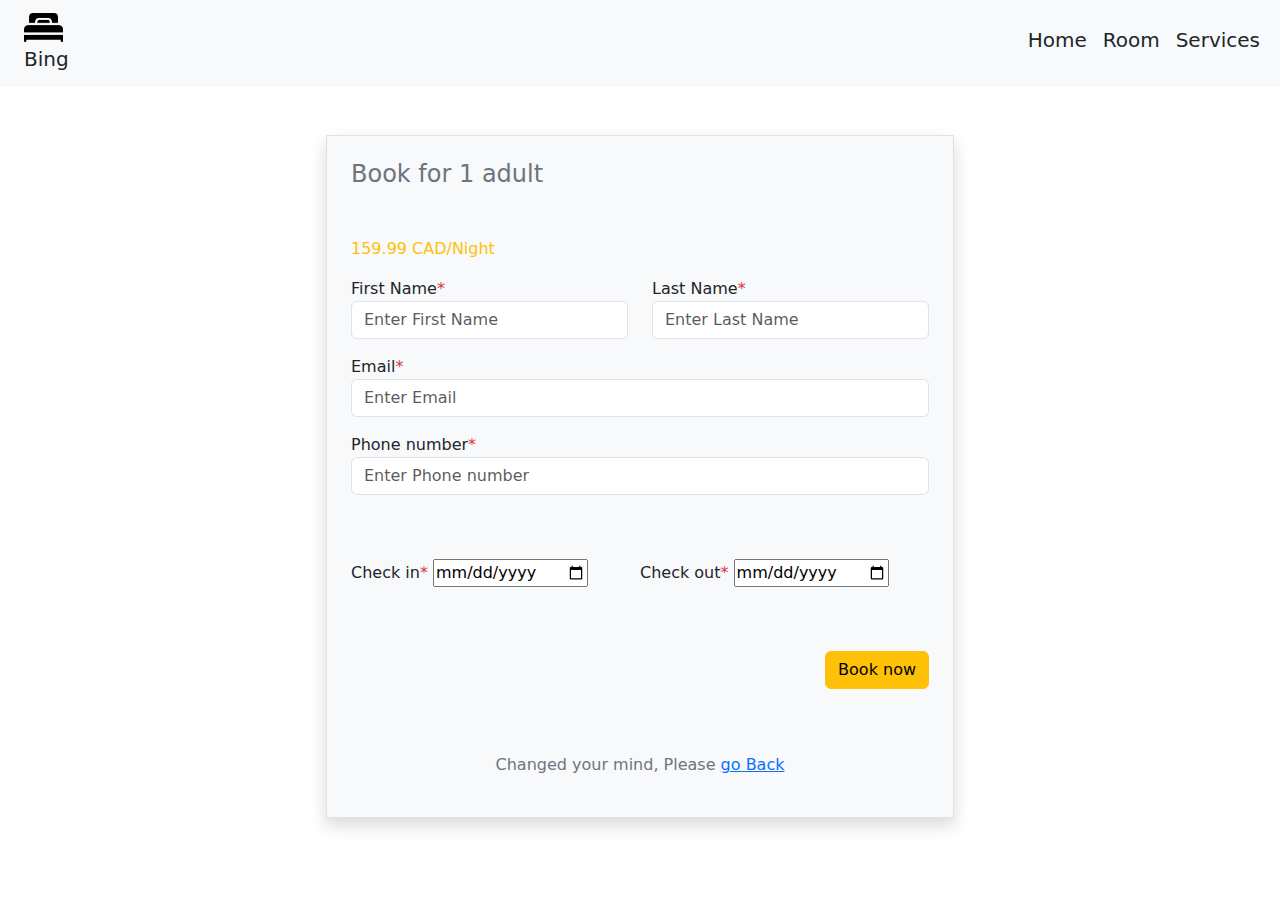
<file: BHotel/1adult.html>
<!DOCTYPE html>
<html lang="en">
<head>
  <link href="https://cdn.jsdelivr.net/npm/bootstrap@5.1.3/dist/css/bootstrap.min.css" rel="stylesheet">
  <link rel="stylesheet" href="index.css">
  <title>BHotel</title>
  <meta charset="utf-8">
  <meta name="viewport" content="width=device-width, initial-scale=1">
  </head>

<body>
    <script src="https://cdn.jsdelivr.net/npm/bootstrap@5.1.3/dist/js/bootstrap.bundle.min.js"></script>

    <nav class="navbar navbar-expand-sm bg-light">
      <div class="container-fluid">
        <div class="container"><img src="bed.png" alt="Nature" style="width:4%" >
          <h5 class="text-start">Bing</h5> </div>
        
    <ul class="navbar-nav">
      <li class="nav-item">
        <a class="nav-link" href="index.html">
          <p class="text-dark h5">Home</p></a>
      </li>
      <li class="nav-item">
        <a class="nav-link" href="Search.html"><p class="text-dark h5">Room</p></a></a>
      </li>
      <li class="nav-item">
        <a class="nav-link" href="Services.html"><p class="text-dark h5">Services</p></a></a>
      </li>
    </ul>
  </div>
</nav>
        <div class="row">
            <div class="col-md-6 offset-md-3">
                <div class="signup-form">
                    <form action="c1adult.html" class="mt-5 border p-4 bg-light shadow" target="_blank">
                        <h4 class="mb-5 text-secondary">Book for 1 adult</h4>
                        <p class="text-warning">159.99 CAD/Night</p>
                        <div class="row">
                          <div class="mb-3 col-md-6">
                              <label>First Name<span class="text-danger">*</span></label>
                              <input type="text" name="fname" class="form-control" placeholder="Enter First Name" required>
                          </div>
  
                          <div class="mb-3 col-md-6">
                              <label>Last Name<span class="text-danger">*</span></label>
                              <input type="text" name="Lname" class="form-control" placeholder="Enter Last Name" required>
                          </div>
  
                          <div class="mb-3 col-md-12">
                              <label>Email<span class="text-danger">*</span></label>
                              <input type="Email" name="Email" class="form-control" placeholder="Enter Email" required>
                          </div>
                          <div class="mb-3 col-md-12">
                              <label>Phone number<span class="text-danger">*</span></label>
                              <input type="Phone number" name="Phone number" class="form-control" placeholder="Enter Phone number" required>
                          </div>
                        <div class="row">
                          <div class="my-5 mb-3 col-md-6">
                               <label>Check in<span class="text-danger">*</span></label>
                              <input type="date" name="date" id="date" placeholder="date" required>
                          </div>
                          <div class="my-5 mb-3 col-md-6">
                              <label>Check out<span class="text-danger">*</span></label>
                              <input type="date" name="date" id="date" placeholder="date" required>
                          </div>
                      </div>
                      <div class="col-md-12 my-5">
                        <button type="submit" class="btn btn-warning float-end">Book now</button>
                     
                      </div>
                      <p class="text-center mt-3 text-secondary">Changed your mind, Please <a href="Search.html">go Back</a></p>

                    </div>
                  </form>
                </div>
          </div>
      </div>
    </body>
</html>
</file>
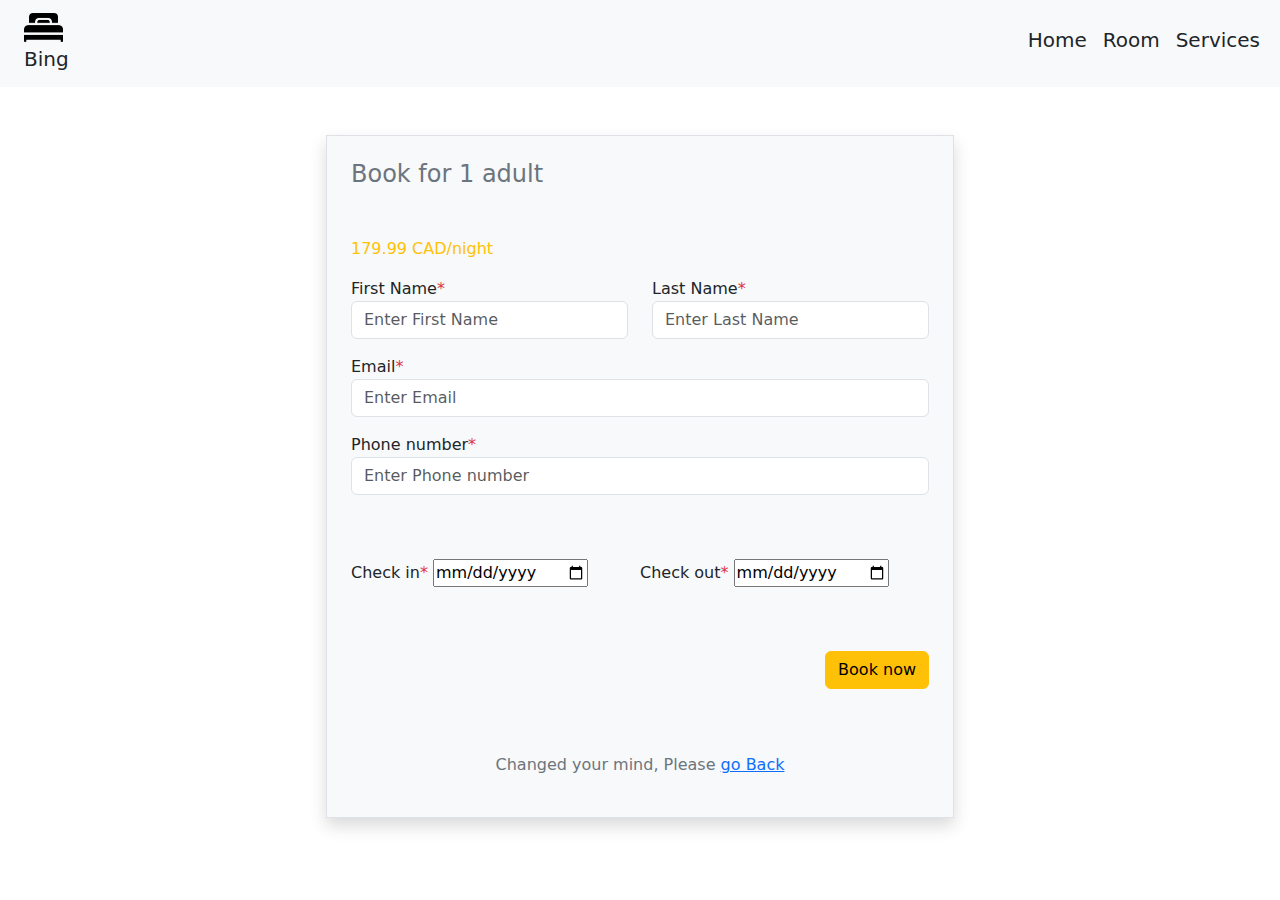
<file: BHotel/2adult.html>
<!DOCTYPE html>
<html lang="en">
<head>
  <link href="https://cdn.jsdelivr.net/npm/bootstrap@5.1.3/dist/css/bootstrap.min.css" rel="stylesheet">
  <link rel="stylesheet" href="index.css">
  <title>BHotel</title>
  <meta charset="utf-8">
  <meta name="viewport" content="width=device-width, initial-scale=1">
  </head>

<body>
    <script src="https://cdn.jsdelivr.net/npm/bootstrap@5.1.3/dist/js/bootstrap.bundle.min.js"></script>

    <nav class="navbar navbar-expand-sm bg-light">
      <div class="container-fluid">
        <div class="container"><img src="bed.png" alt="Nature" style="width:4%" >
          <h5 class="text-start">Bing</h5> </div>
        
    <ul class="navbar-nav">
      <li class="nav-item">
        <a class="nav-link" href="index.html">
          <p class="h5 text-dark">Home</p></a>
      </li>
      <li class="nav-item">
        <a class="nav-link" href="Search.html"><p class="h5 text-dark">Room</p></a></a>
      </li>
      <li class="nav-item">
        <a class="nav-link" href="Services.html"><p class="h5 text-dark">Services</p></a></a>
      </li>
    </ul>
  </div>
</nav>
        <div class="row">
            <div class="col-md-6 offset-md-3">
                <div class="signup-form">
                  <form action="c2adult.html" class="mt-5 border p-4 bg-light shadow" target="_blank">
                        <h4 class="mb-5 text-secondary">Book for 1 adult</h4>
                        <p class="text-warning">179.99 CAD/night</p>
                        <div class="row">
                          <div class="mb-3 col-md-6">
                              <label>First Name<span class="text-danger">*</span></label>
                              <input type="text" name="fname" class="form-control" placeholder="Enter First Name" required>
                          </div>
  
                          <div class="mb-3 col-md-6">
                              <label>Last Name<span class="text-danger">*</span></label>
                              <input type="text" name="Lname" class="form-control" placeholder="Enter Last Name" required>
                          </div>
  
                          <div class="mb-3 col-md-12">
                              <label>Email<span class="text-danger">*</span></label>
                              <input type="Email" name="Email" class="form-control" placeholder="Enter Email" required>
                          </div>
                          <div class="mb-3 col-md-12">
                              <label>Phone number<span class="text-danger">*</span></label>
                              <input type="Phone number" name="Phone number" class="form-control" placeholder="Enter Phone number" required>
                          </div>
                        <div class="row">
                          <div class="my-5 mb-3 col-md-6">
                               <label>Check in<span class="text-danger">*</span></label>
                              <input type="date" name="date" id="date" placeholder="date" required>
                          </div>
                          <div class="my-5 mb-3 col-md-6">
                              <label>Check out<span class="text-danger">*</span></label>
                              <input type="date" name="date" id="date" placeholder="date" required>
                          </div>
                      </div>
                      <div class="col-md-12 my-5">
                        <button type="submit" class="btn btn-warning float-end">Book now</button>
                     
                      </div>
                      <p class="text-center mt-3 text-secondary">Changed your mind, Please <a href="Search.html">go Back</a></p>

                </div>
            </div>
          </div>
          
      </div>
  </body>
</html>
</file>
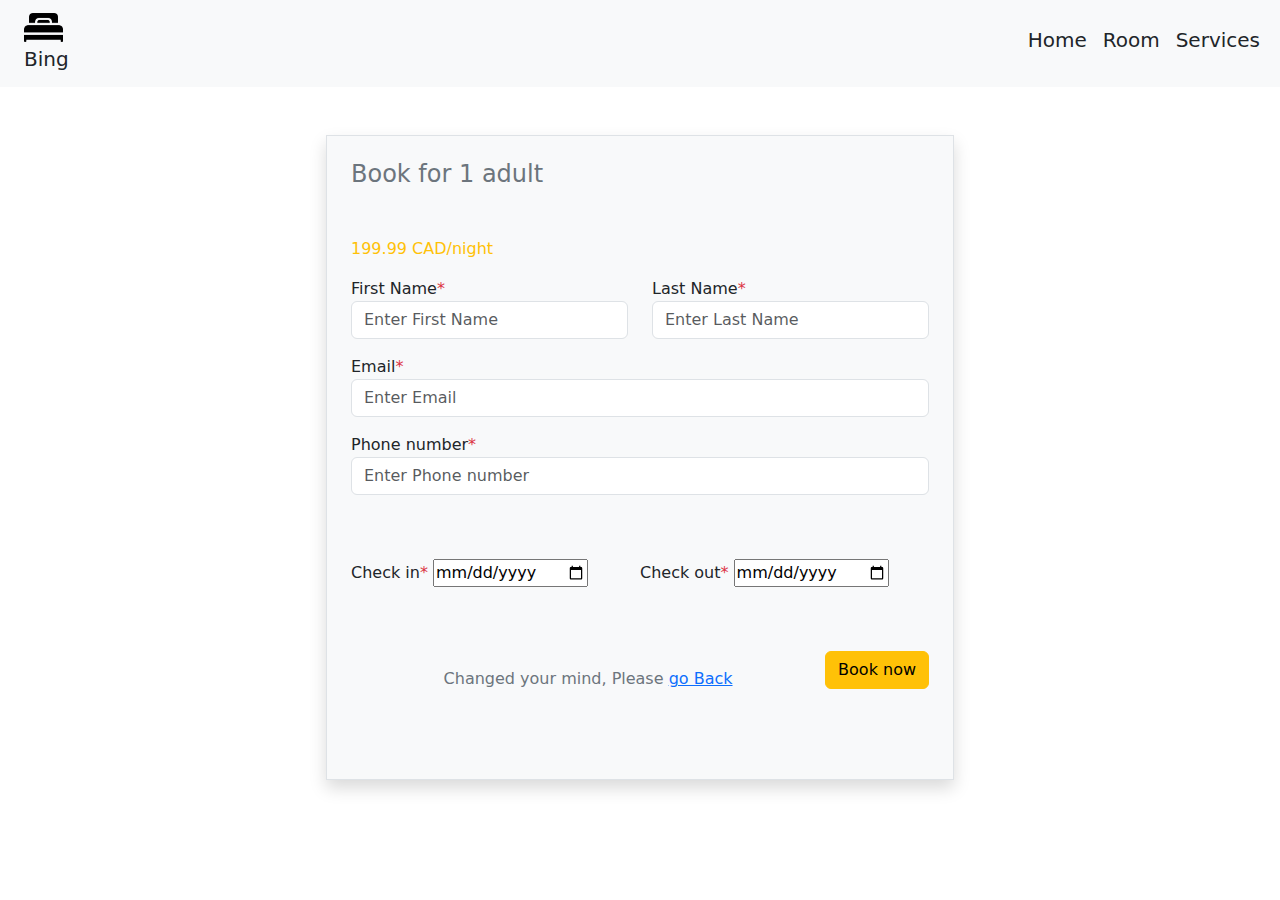
<file: BHotel/2adult1child.html>
<!DOCTYPE html>
<html lang="en">
<head>
  <link href="https://cdn.jsdelivr.net/npm/bootstrap@5.1.3/dist/css/bootstrap.min.css" rel="stylesheet">
  <link rel="stylesheet" href="index.css">
  <title>BHotel</title>
  <meta charset="utf-8">
  <meta name="viewport" content="width=device-width, initial-scale=1">
  </head>

<body>
    <script src="https://cdn.jsdelivr.net/npm/bootstrap@5.1.3/dist/js/bootstrap.bundle.min.js"></script>

    <nav class="navbar navbar-expand-sm bg-light">
      <div class="container-fluid">
        <div class="container"><img src="bed.png" alt="Nature" style="width:4%" >
          <h5 class="text-start">Bing</h5> </div>
        
    <ul class="navbar-nav">
      <li class="nav-item">
        <a class="nav-link" href="index.html">
          <p class="text-dark h5">Home</p></a>
      </li>
      <li class="nav-item">
        <a class="nav-link" href="Search.html"><p class="h5 text-dark">Room</p></a></a>
      </li>
      <li class="nav-item">
        <a class="nav-link" href="Services.html"><p class="h5 text-dark">Services</p></a></a>
      </li>
    </ul>
  </div>
</nav>
        <div class="row">
            <div class="col-md-6 offset-md-3">
                <div class="signup-form">
                  <form action="c2adult1child.html" class="mt-5 border p-4 bg-light shadow" target="_blank">
                        <h4 class="mb-5 text-secondary">Book for 1 adult</h4>
                        <p class="text-warning">199.99 CAD/night</p>
                        <div class="row">
                          <div class="mb-3 col-md-6">
                              <label>First Name<span class="text-danger">*</span></label>
                              <input type="text" name="fname" class="form-control" placeholder="Enter First Name" required>
                          </div>
  
                          <div class="mb-3 col-md-6">
                              <label>Last Name<span class="text-danger">*</span></label>
                              <input type="text" name="Lname" class="form-control" placeholder="Enter Last Name" required>
                          </div>
  
                          <div class="mb-3 col-md-12">
                              <label>Email<span class="text-danger">*</span></label>
                              <input type="Email" name="Email" class="form-control" placeholder="Enter Email" required>
                          </div>
                          <div class="mb-3 col-md-12">
                              <label>Phone number<span class="text-danger">*</span></label>
                              <input type="Phone number" name="Phone number" class="form-control" placeholder="Enter Phone number" required>
                          </div>
                        <div class="row">
                          <div class="my-5 mb-3 col-md-6">
                               <label>Check in<span class="text-danger">*</span></label>
                              <input type="date" name="date" id="date" placeholder="date" required>
                          </div>
                          <div class="my-5 mb-3 col-md-6">
                              <label>Check out<span class="text-danger">*</span></label>
                              <input type="date" name="date" id="date" placeholder="date" required>
                          </div>
                      </div>
                      <div class="col-md-12 my-5">
                        <button type="submit" class="btn btn-warning float-end" >Book now</button>
                       
                      <p class="text-center mt-3 text-secondary">Changed your mind, Please <a href="Search.html">go Back</a></p>

                     </div>
                  </form>    
               </div>
          </div>
      </div>
  

</body>
</html>
</file>
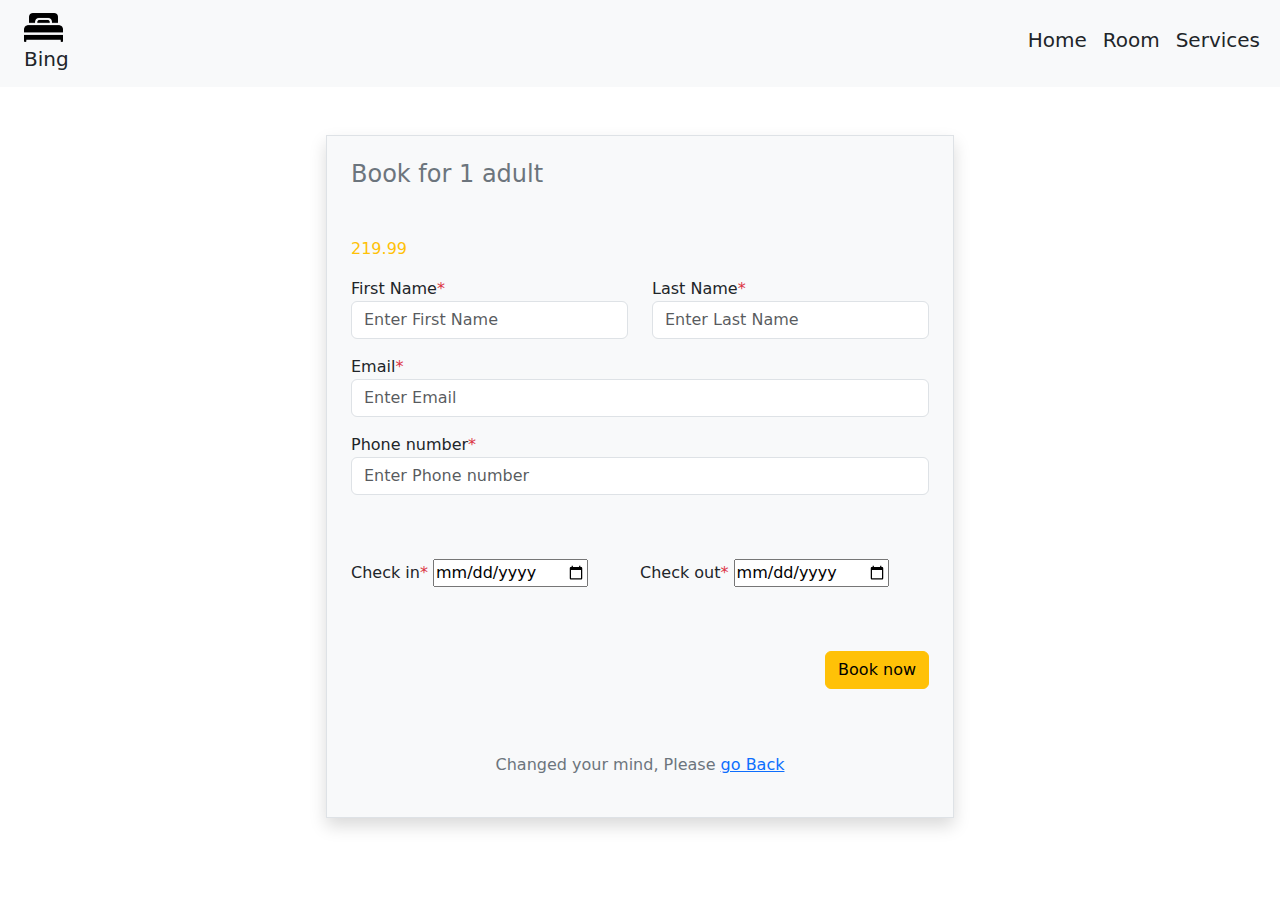
<file: BHotel/2adult2child.html>
<!DOCTYPE html>
<html lang="en">
<head>
  <link href="https://cdn.jsdelivr.net/npm/bootstrap@5.1.3/dist/css/bootstrap.min.css" rel="stylesheet">
  <link rel="stylesheet" href="index.css">
  <title>BHotel</title>
  <meta charset="utf-8">
  <meta name="viewport" content="width=device-width, initial-scale=1">
  </head>

<body>
    <script src="https://cdn.jsdelivr.net/npm/bootstrap@5.1.3/dist/js/bootstrap.bundle.min.js"></script>
    
    <nav class="navbar navbar-expand-sm bg-light">
      <div class="container-fluid">
        <div class="container"><img src="bed.png" alt="Nature" style="width:4%" >
          <h5 class="text-start">Bing</h5> </div>
        
    <ul class="navbar-nav">
      <li class="nav-item">
        <a class="nav-link" href="index.html">
          <p class="text-dark h5">Home</p></a>
      </li>
      <li class="nav-item">
        <a class="nav-link" href="Search.html"><p class="text-dark h5">Room</p></a></a>
      </li>
      <li class="nav-item">
        <a class="nav-link" href="Services.html"><p class="text-dark h5">Services</p></a></a>
      </li>
    </ul>
  </div>
</nav>
        <div class="row">
            <div class="col-md-6 offset-md-3">
                <div class="signup-form">
                  <form action="c2adult2child.html" class="mt-5 border p-4 bg-light shadow" target="_blank">
                        <h4 class="mb-5 text-secondary">Book for 1 adult</h4>
                        <p class="text-warning">219.99</p>
                        <div class="row">
                            <div class="mb-3 col-md-6">
                                <label>First Name<span class="text-danger">*</span></label>
                                <input type="text" name="fname" class="form-control" placeholder="Enter First Name" required>
                            </div>
    
                            <div class="mb-3 col-md-6">
                                <label>Last Name<span class="text-danger">*</span></label>
                                <input type="text" name="Lname" class="form-control" placeholder="Enter Last Name" required>
                            </div>
    
                            <div class="mb-3 col-md-12">
                                <label>Email<span class="text-danger">*</span></label>
                                <input type="Email" name="Email" class="form-control" placeholder="Enter Email" required>
                            </div>
                            <div class="mb-3 col-md-12">
                                <label>Phone number<span class="text-danger">*</span></label>
                                <input type="Phone number" name="Phone number" class="form-control" placeholder="Enter Phone number" required>
                            </div>
                          <div class="row">
                            <div class="my-5 mb-3 col-md-6">
                                 <label>Check in<span class="text-danger">*</span></label>
                                <input type="date" name="date" id="date" placeholder="date" required>
                            </div>
                            <div class="my-5 mb-3 col-md-6">
                                <label>Check out<span class="text-danger">*</span></label>
                                <input type="date" name="date" id="date" placeholder="date" required>
                            </div>
                        </div>
                        <div class="col-md-12 my-5">
                          <button type="submit" class="btn btn-warning float-end">Book now</button>
                       
                        </div>
                        <p class="text-center mt-3 text-secondary">Changed your mind, Please <a href="Search.html">go Back</a></p>

                       </div>
                    </form>
                 </div>
            </div>
        </div>
    

</body>
</html>
</file>
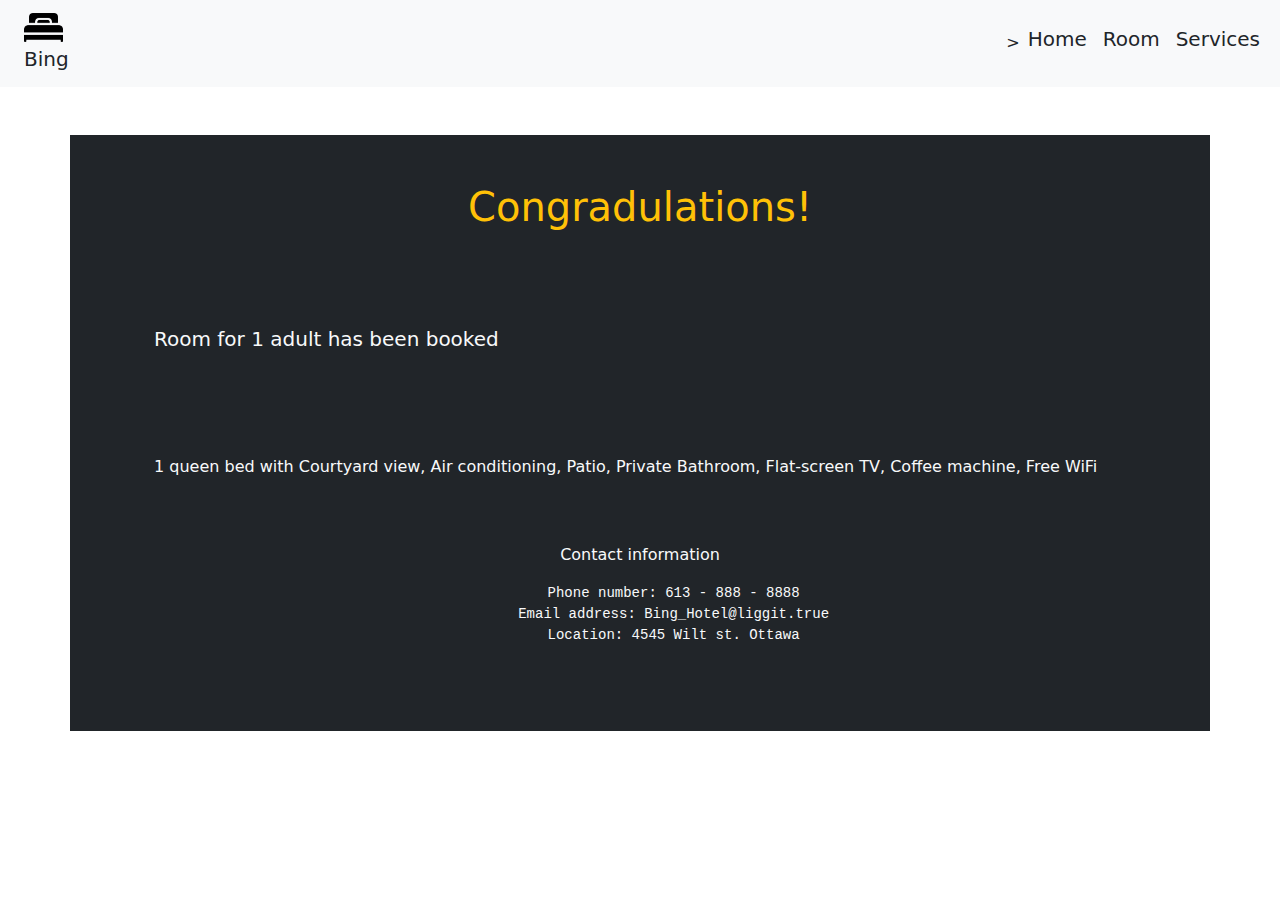
<file: BHotel/c1adult.html>
<!DOCTYPE html>
<html lang="en">
<head>
  <link href="https://cdn.jsdelivr.net/npm/bootstrap@5.1.3/dist/css/bootstrap.min.css" rel="stylesheet">
  <link rel="stylesheet" href="index.css">
  <title>BHotel</title>
  <meta charset="utf-8">
  <meta name="viewport" content="width=device-width, initial-scale=1">
  </head>

<body>
  <script src="https://cdn.jsdelivr.net/npm/bootstrap@5.1.3/dist/js/bootstrap.bundle.min.js"></script>
  
  <nav class="navbar navbar-expand-sm bg-light">
    <div class="container-fluid">
      <div class="container"><img src="bed.png" alt="Nature" style="width:4%" >
        <h5 class="text-start">Bing</h5> </div>
      >
      <ul class="navbar-nav">
        <li class="nav-item">
          <a class="nav-link" href="index.html"><p class="text-dark h5">Home</p></a>
        </li>
        <li class="nav-item">
          <a class="nav-link" href="Search.html"><p class="text-dark h5">Room</p></a>
        </li>
        <li class="nav-item">
          <a class="nav-link" href="Services.html"><p class="text-dark h5">Services</p></a>
        </li>
      </ul>
    </div>
  </nav>
  <div class="container p-5 my-5 bg-dark ">
  <div class="row">
    <div class="col-md-6 offset-md-3">
      <h1 class="mb-5 text-warning text-center">Congradulations!</h1>

    </div>
    <h5 class="p-5 text-light">Room for 1 adult has been booked</h5>
    <p class="p-5 text-light ">1 queen bed with Courtyard view, Air conditioning, Patio, Private Bathroom, Flat-screen TV, Coffee machine, Free WiFi
    </p>
  </div>
  <div class="container bg-dark ">
    <p class="text-light text-center">Contact information</p>
      <pre class="text-center text-light">
        Phone number: 613 - 888 - 8888
        Email address: Bing_Hotel@liggit.true
        Location: 4545 Wilt st. Ottawa
      </pre>
    </div>
  </div>
</body>
</html>
</file>
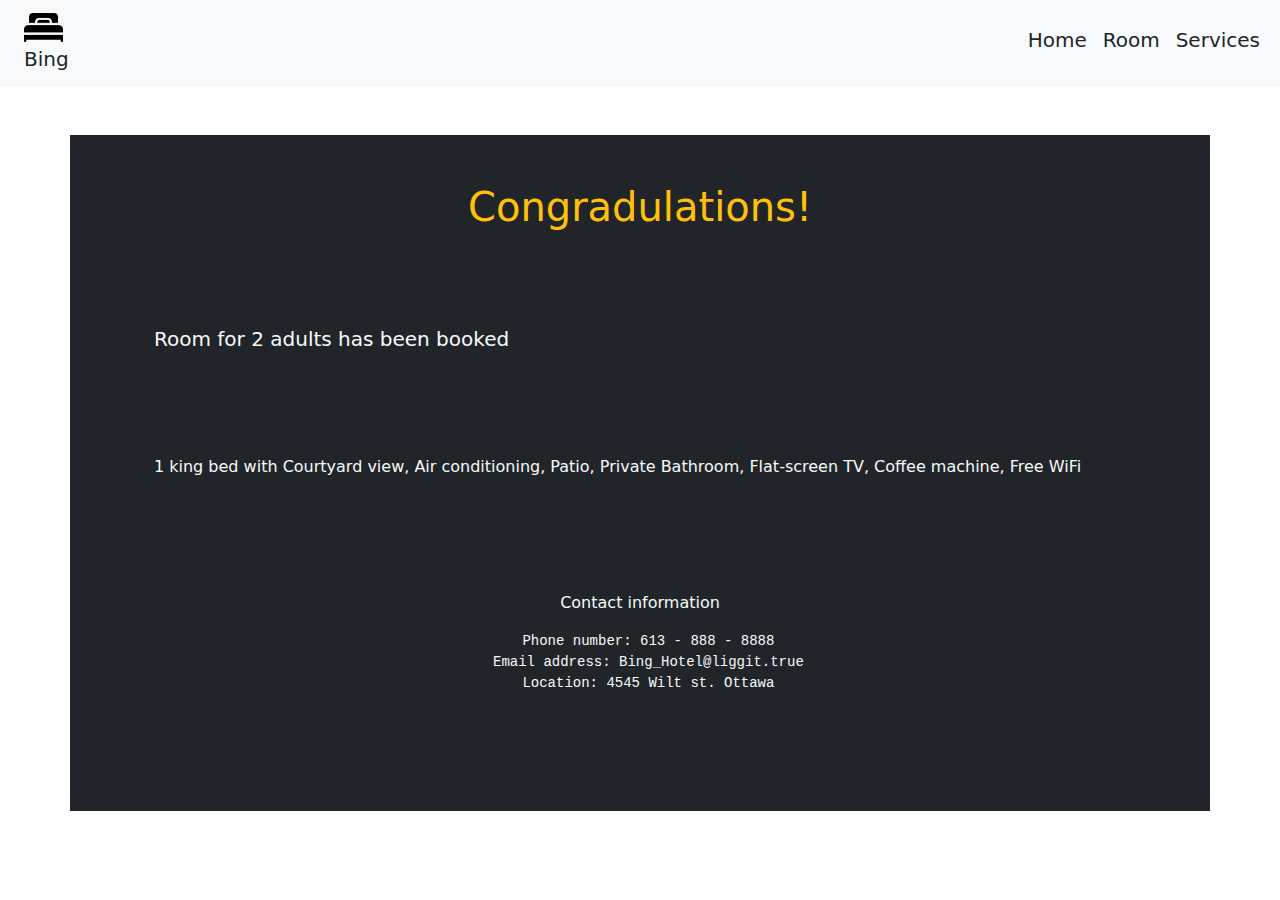
<file: BHotel/c2adult.html>
<!DOCTYPE html>
<html lang="en">
<head>
  <link href="https://cdn.jsdelivr.net/npm/bootstrap@5.1.3/dist/css/bootstrap.min.css" rel="stylesheet">
  <link rel="stylesheet" href="index.css">
  <title>BHotel</title>
  <meta charset="utf-8">
  <meta name="viewport" content="width=device-width, initial-scale=1">
  </head>

<body>
  <script src="https://cdn.jsdelivr.net/npm/bootstrap@5.1.3/dist/js/bootstrap.bundle.min.js"></script>
  
  <nav class="navbar navbar-expand-sm bg-light">
    <div class="container-fluid">
      <div class="container"><img src="bed.png" alt="Nature" style="width:4%" >
        <h5 class="text-start">Bing</h5> </div>
      
      <ul class="navbar-nav">
        <li class="nav-item">
          <a class="nav-link" href="index.html"><p class="text-dark h5">Home</p></a>
        </li>
        <li class="nav-item">
          <a class="nav-link" href="Search.html"><p class="h5 text-dark">Room</p></a>
        </li>
        <li class="nav-item">
          <a class="nav-link" href="Services.html"><p class="h5 text-dark">Services</p></a>
        </li>
      </ul>
    </div>
  </nav>
  <div class="container p-5 my-5 bg-dark ">
  <div class="row">
    <div class="col-md-6 offset-md-3">
      <h1 class="mb-5 text-warning text-center">Congradulations!</h1>

    </div>
    <h5 class="p-5 text-light">Room for 2 adults has been booked</h5>
    <p class="text-light p-5">1 king bed with Courtyard view, Air conditioning, Patio, Private Bathroom, Flat-screen TV, Coffee machine, Free WiFi
    </p>
  </div>
  
  <div class="container bg-dark my-5">
    <p class="text-light text-center">Contact information</p>
<pre class="text-center text-light">
  Phone number: 613 - 888 - 8888
  Email address: Bing_Hotel@liggit.true
  Location: 4545 Wilt st. Ottawa
  </pre>
  </div>
  </div>
</body>
</html>
</file>
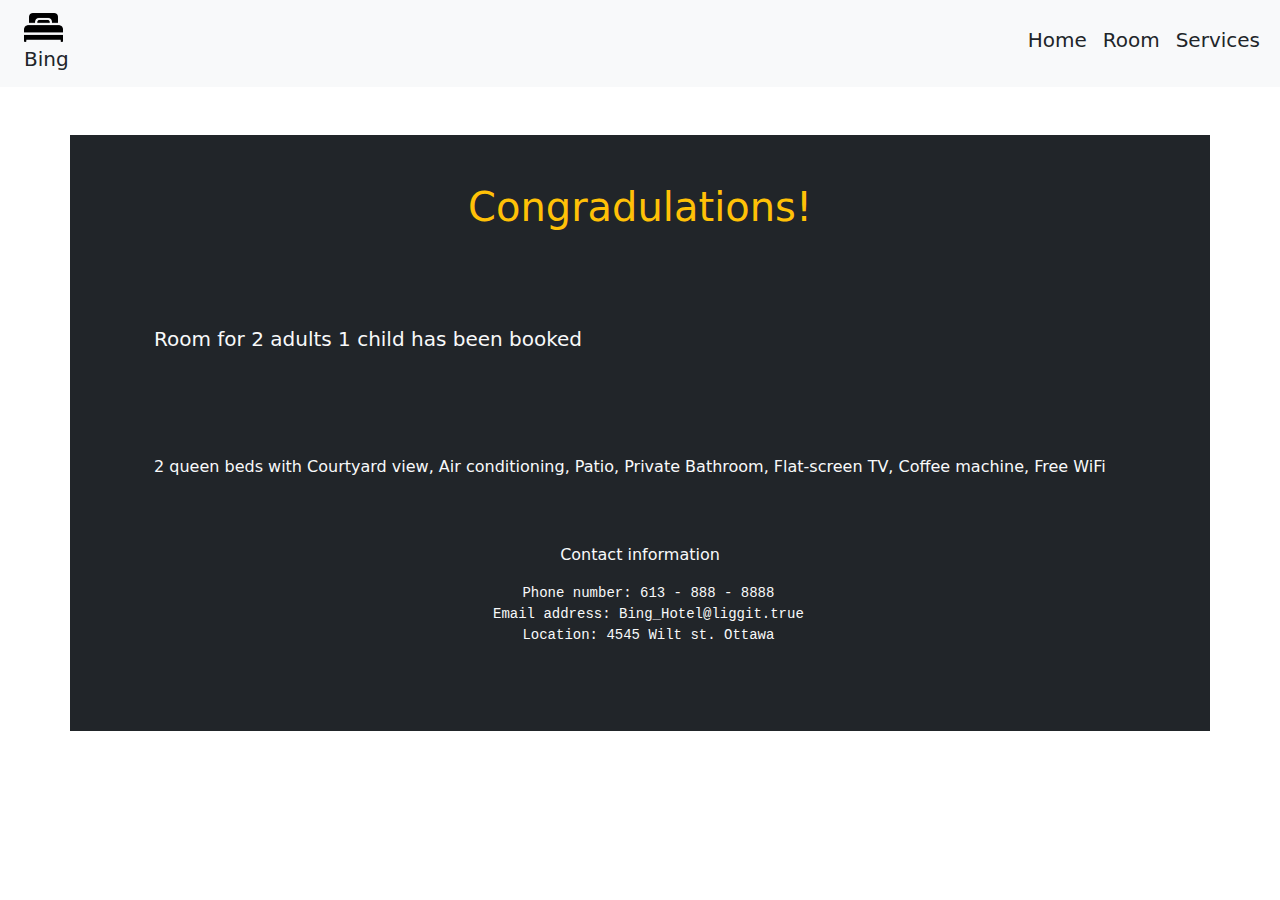
<file: BHotel/c2adult1child.html>
<!DOCTYPE html>
<html lang="en">
<head>
  <link href="https://cdn.jsdelivr.net/npm/bootstrap@5.1.3/dist/css/bootstrap.min.css" rel="stylesheet">
  <link rel="stylesheet" href="index.css">
  <title>BHotel</title>
  <meta charset="utf-8">
  <meta name="viewport" content="width=device-width, initial-scale=1">
  </head>

<body>
  <script src="https://cdn.jsdelivr.net/npm/bootstrap@5.1.3/dist/js/bootstrap.bundle.min.js"></script>
  
  <nav class="navbar navbar-expand-sm bg-light">
    <div class="container-fluid">
      <div class="container"><img src="bed.png" alt="Nature" style="width:4%" >
        <h5 class="text-start">Bing</h5> </div>
      
      <ul class="navbar-nav">
        <li class="nav-item">
          <a class="nav-link" href="index.html"><p class="h5 text-dark">Home</p></a>
        </li>
        <li class="nav-item">
          <a class="nav-link" href="Search.html"><p class="h5 text-dark">Room</p></a>
        </li>
        <li class="nav-item">
          <a class="nav-link" href="Services.html"><p class="h5 text-dark">Services</p></a>
        </li>
      </ul>
    </div>
  </nav>
  <div class="container p-5 my-5 bg-dark ">
  <div class="row">
    <div class="col-md-6 offset-md-3">
      <h1 class="mb-5 text-warning text-center">Congradulations!</h1>

    </div>
    <h5 class="p-5 text-light">Room for 2 adults 1 child has been booked</h5>
    <p class="text-light p-5">2 queen beds with Courtyard view, Air conditioning, Patio, Private Bathroom, Flat-screen TV, Coffee machine, Free WiFi
    </p>
  </div>
  
    <p class="text-light text-center">Contact information</p>
<pre class="text-center text-light">
  Phone number: 613 - 888 - 8888
  Email address: Bing_Hotel@liggit.true
  Location: 4545 Wilt st. Ottawa
  </pre>
</div>
</body>
</html>
</file>
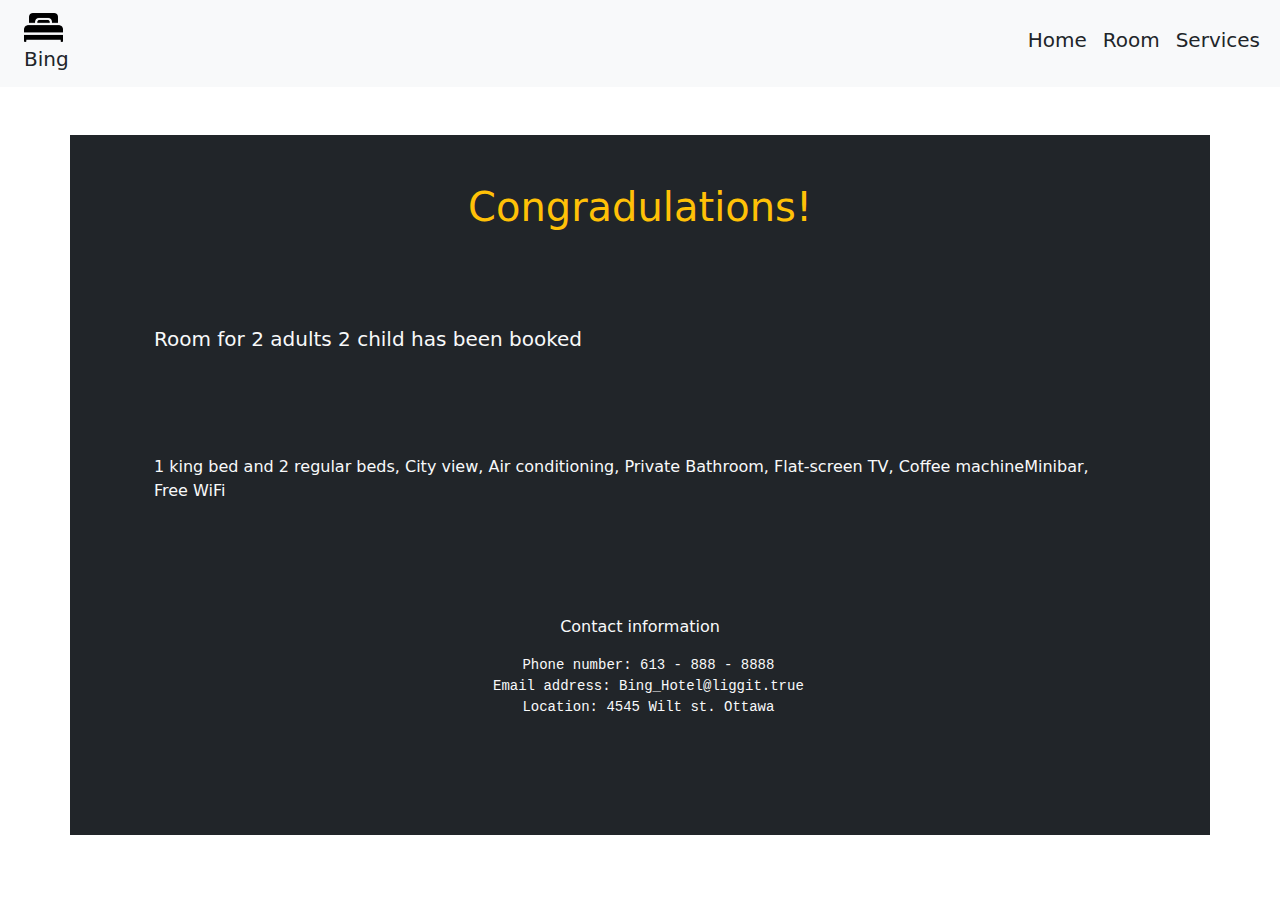
<file: BHotel/c2adult2child.html>
<!DOCTYPE html>
<html lang="en">
<head>
  <link href="https://cdn.jsdelivr.net/npm/bootstrap@5.1.3/dist/css/bootstrap.min.css" rel="stylesheet">
  <link rel="stylesheet" href="index.css">
  <title>BHotel</title>
  <meta charset="utf-8">
  <meta name="viewport" content="width=device-width, initial-scale=1">
  </head>

<body>
  <script src="https://cdn.jsdelivr.net/npm/bootstrap@5.1.3/dist/js/bootstrap.bundle.min.js"></script>
  
<meta name="viewport" content="width=device-width, initial-scale=1">

<nav class="navbar navbar-expand-sm bg-light">
  <div class="container-fluid">
    <div class="container"><img src="bed.png" alt="Nature" style="width:4%" >
      <h5 class="text-start">Bing</h5> </div>
    
      <ul class="navbar-nav">
        <li class="nav-item">
          <a class="nav-link" href="index.html"><p class="h5 text-dark">Home</p></a>
        </li>
        <li class="nav-item">
          <a class="nav-link" href="Search.html"><p class="h5 text-dark">Room</p></a>
        </li>
        <li class="nav-item">
          <a class="nav-link" href="Services.html"><p class="h5 text-dark">Services</p></a>
        </li>
      </ul>
    </div>
  </nav>
  <div class="container p-5 my-5 bg-dark ">
  <div class="row">
    <div class="col-md-6 offset-md-3">
      <h1 class="mb-5 text-warning text-center">Congradulations!</h1>

    </div>
    <h5 class="p-5 text-light">Room for 2 adults 2 child has been booked</h5>
    <p class="p-5 text-light ">1 king bed and 2 regular beds, City view, Air conditioning, Private Bathroom, Flat-screen TV, Coffee machineMinibar, Free WiFi </p>
  </div>
  <div class="container bg-dark my-5">
    <p class="text-light text-center">Contact information</p>
<pre class="text-center text-light">
  Phone number: 613 - 888 - 8888
  Email address: Bing_Hotel@liggit.true
  Location: 4545 Wilt st. Ottawa
  </pre>
</div>
  </div>
</body>
</html>
</file>
<file: BHotel/index.css>
body {
  background: url('https://www.1hotels.com/sites/default/files/styles/hero_xl_retreat_collection/public/2021-03/1_hotel01.jpg?itok=AP6n94f_') no-repeat center center fixed;
  -webkit-background-size: cover;
  -moz-background-size: cover;
  background-size: cover;
  -o-background-size: cover;
}
</file>
